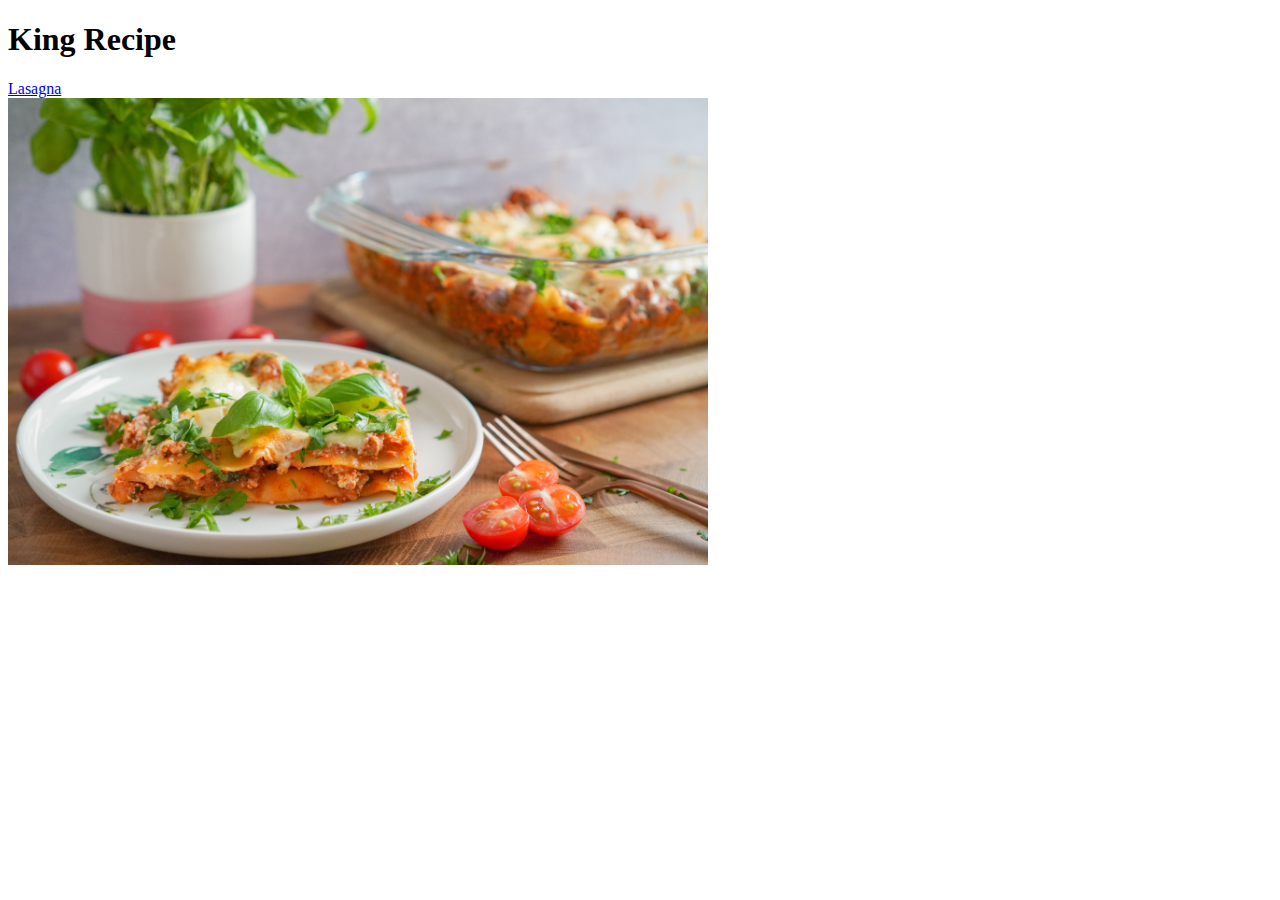
<file: index.html>
<!DOCTYPE html>
<html lang="en">
<head>
    <meta charset="UTF-8">
    <meta http-equiv="X-UA-Compatible" content="IE=edge">
    <meta name="viewport" content="width=device-width, initial-scale=1.0">
    <title>Recipe</title>
</head>
<body>
   <h1>King Recipe</h1> 
   <a href="Recipe/recipe.html">Lasagna</a><br>
   <img src="images/image1.jpg" alt="This is an image of lasagna" width="700" height="">
   
</body>
</html>
</file>
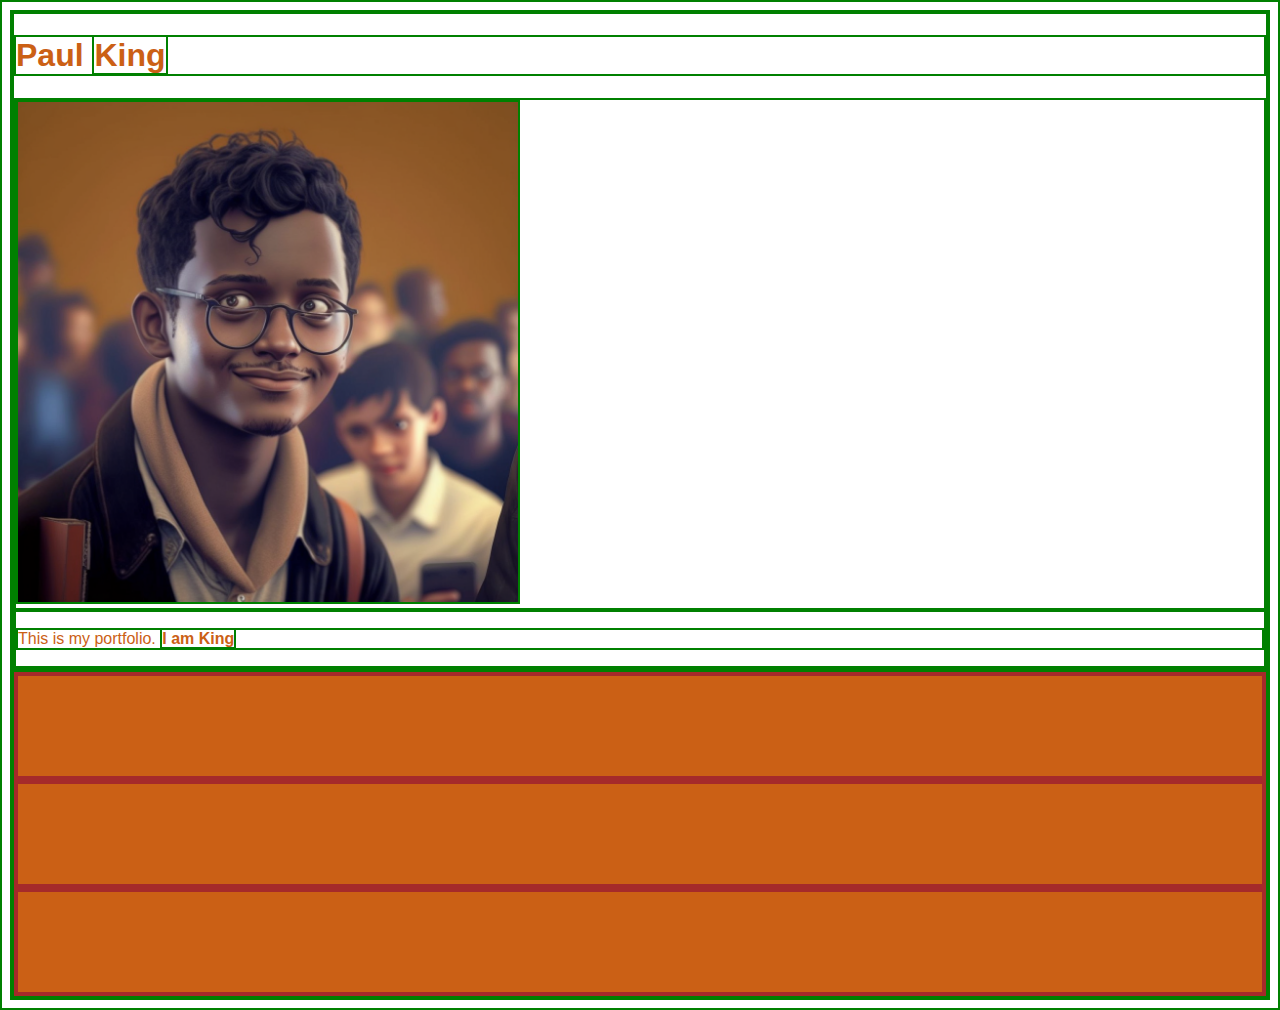
<file: second.html>
<!DOCTYPE html>
<html lang="en">
<head>
    <meta charset="UTF-8">
    <meta http-equiv="X-UA-Compatible" content="IE=edge">
    <meta name="viewport" content="width=device-width, initial-scale=1.0">
    <link rel="stylesheet" href="style.css">
    <title>Second Document</title>
</head>
<body>

    <div>
        <h1>
            Paul <strong>King</strong>
        </h1>
        <div>
            <img id="profile" src="images/profile.png" alt="This is the dev picture">
        </div>
        <div>
            <p>
                This is my portfolio. <strong>I am King</strong>
            </p>
        </div>
    </div>
    <div class="flexContainer">
        <div class="one"></div>
        <div class="two"></div>
        <div class="three"></div>
    </div><!--Above is the first section of the website, there are not links yet that have been 
initializehd-->

</body>
</html>
</file>
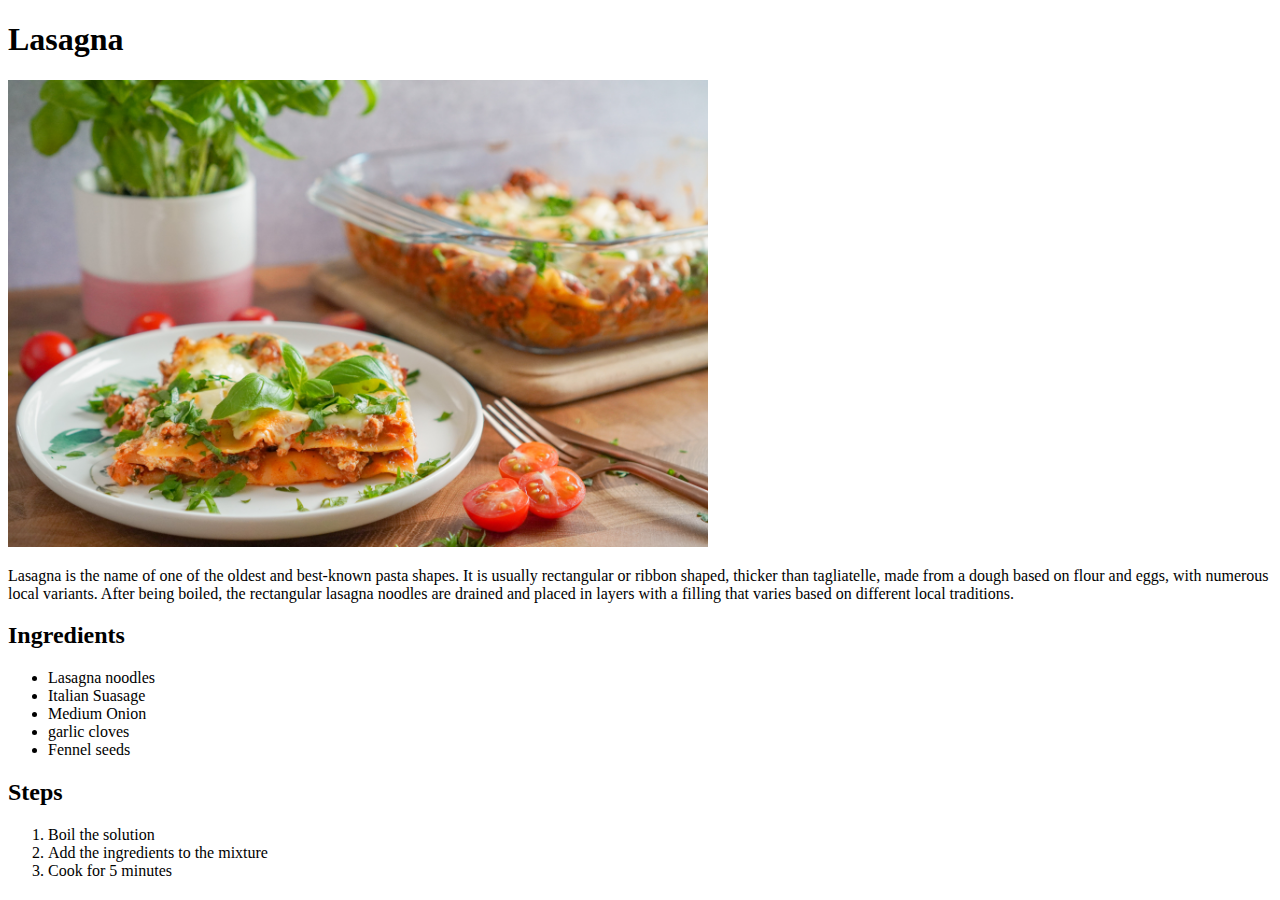
<file: Recipe/recipe.html>
<!DOCTYPE html>
<html lang="en">
<head>
    <meta charset="UTF-8">
    <meta http-equiv="X-UA-Compatible" content="IE=edge">
    <meta name="viewport" content="width=device-width, initial-scale=1.0">
    <title>Lasagna</title>
</head>
<body>
    <h1>Lasagna</h1>
    <img src="/images/image1.jpg" alt="this is lasagna" width="700">
    <p>Lasagna is the name of one of the oldest and best-known pasta shapes.
        It is usually rectangular or ribbon shaped, thicker than tagliatelle, 
        made from a dough based on flour and eggs, with numerous local variants. 
        After being boiled, the rectangular lasagna noodles are drained and placed
         in layers with a filling that varies based on different local traditions.</p>
         <h2>Ingredients</h2>
         <ul>
            <li>Lasagna noodles</li>
            <li>Italian Suasage</li>
            <li>Medium Onion</li>
            <li>garlic cloves</li>
            <li>Fennel seeds</li>
         </ul>
         <h2>Steps</h2>
         <ol>
            <li>Boil the solution</li>
            <li>Add the ingredients to the mixture</li>
            <li>Cook for 5 minutes</li>
         </ol>
</body>
</html>
</file>
<file: style.css>
* {
color:#CB6015;
border: 2px solid green;
font-family: 'Trebuchet MS', 'Lucida Sans Unicode', 'Lucida Grande', 'Lucida Sans', Arial, sans-serif
}

#profile {
height: auto;
width: 500px;
}
.flexContainer{

}

.flexContainer div {
    background: #CB6015;
    border: 4px solid brown;
    height: 100px;
}
</file>
